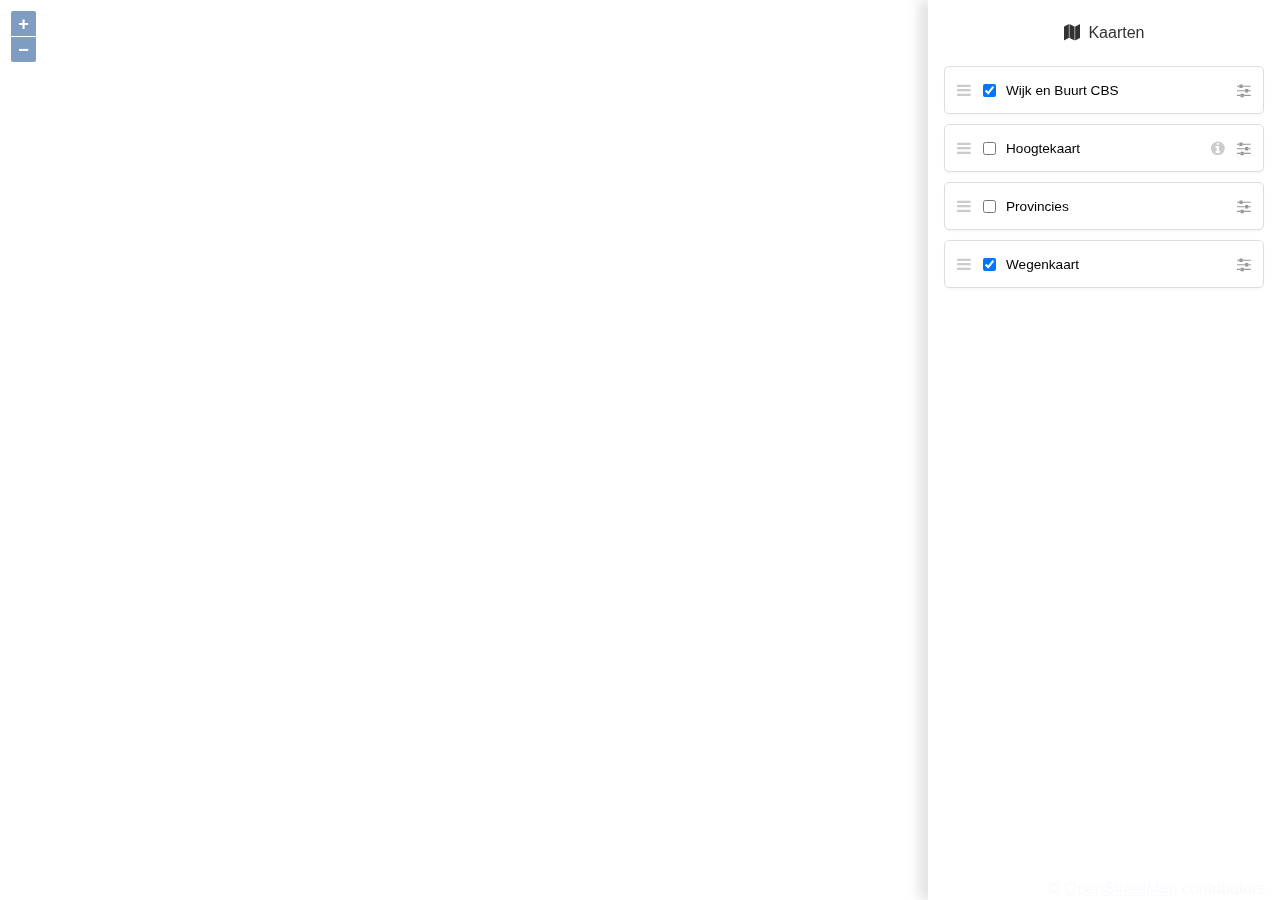
<file: index.html>
<!doctype html>
<html>
	<head>

		<link rel="stylesheet" type="text/css" href="css/ol.css" />
		<link rel="stylesheet" type="text/css" href="css/font-awesome.css" />
		<link rel="stylesheet" type="text/css" href="css/viewer.css" />

		<script type="text/javascript" src="./js/ol.js"></script>
		<script type="text/javascript" src="./js/jquery.js"></script>
		<script type="text/javascript" src="./js/jquery.ui.js"></script>
		<script type="text/javascript" src="./js/viewer.js"></script>

	</head>
	<body>

		<div class="map"></div>

		<img class="legend" />

		<div class="popup-info">
			<div class="content">
				TEST
			</div>
			<div class="close">
				<i class="fa fa-times" aria-hidden="true"></i>
			</div>
		</div>

		<div class="sidebar">

			<div class="section layers">
				<div class="title"><i class="fa fa-map"></i> &nbsp;Kaarten</div>
				<div class="content">

					<ul class="layers">
					</ul>

				</div>
			</div>

		</div>

	</body>
</html>
</file>
<file: css/ol.css>
.ol-box{box-sizing:border-box;border-radius:2px;border:2px solid #00f}.ol-mouse-position{top:8px;right:8px;position:absolute}.ol-scale-line{background:rgba(0,60,136,.3);border-radius:4px;bottom:8px;left:8px;padding:2px;position:absolute}.ol-scale-line-inner{border:1px solid #eee;border-top:none;color:#eee;font-size:10px;text-align:center;margin:1px;will-change:contents,width;transition:all .25s}.ol-scale-bar{position:absolute;bottom:8px;left:8px}.ol-scale-step-marker{width:1px;height:15px;background-color:#000;float:right;z-Index:10}.ol-scale-step-text{position:absolute;bottom:-5px;font-size:12px;z-Index:11;color:#000;text-shadow:-2px 0 #fff,0 2px #fff,2px 0 #fff,0 -2px #fff}.ol-scale-text{position:absolute;font-size:14px;text-align:center;bottom:25px;color:#000;text-shadow:-2px 0 #fff,0 2px #fff,2px 0 #fff,0 -2px #fff}.ol-scale-singlebar{position:relative;height:10px;z-Index:9;box-sizing:border-box;border:1px solid #000}.ol-unsupported{display:none}.ol-unselectable,.ol-viewport{-webkit-touch-callout:none;-webkit-user-select:none;-moz-user-select:none;-ms-user-select:none;user-select:none;-webkit-tap-highlight-color:transparent}.ol-selectable{-webkit-touch-callout:default;-webkit-user-select:text;-moz-user-select:text;-ms-user-select:text;user-select:text}.ol-grabbing{cursor:-webkit-grabbing;cursor:-moz-grabbing;cursor:grabbing}.ol-grab{cursor:move;cursor:-webkit-grab;cursor:-moz-grab;cursor:grab}.ol-control{position:absolute;background-color:rgba(255,255,255,.4);border-radius:4px;padding:2px}.ol-control:hover{background-color:rgba(255,255,255,.6)}.ol-zoom{top:.5em;left:.5em}.ol-rotate{top:.5em;right:.5em;transition:opacity .25s linear,visibility 0s linear}.ol-rotate.ol-hidden{opacity:0;visibility:hidden;transition:opacity .25s linear,visibility 0s linear .25s}.ol-zoom-extent{top:4.643em;left:.5em}.ol-full-screen{right:.5em;top:.5em}.ol-control button{display:block;margin:1px;padding:0;color:#fff;font-size:1.14em;font-weight:700;text-decoration:none;text-align:center;height:1.375em;width:1.375em;line-height:.4em;background-color:rgba(0,60,136,.5);border:none;border-radius:2px}.ol-control button::-moz-focus-inner{border:none;padding:0}.ol-zoom-extent button{line-height:1.4em}.ol-compass{display:block;font-weight:400;font-size:1.2em;will-change:transform}.ol-touch .ol-control button{font-size:1.5em}.ol-touch .ol-zoom-extent{top:5.5em}.ol-control button:focus,.ol-control button:hover{text-decoration:none;background-color:rgba(0,60,136,.7)}.ol-zoom .ol-zoom-in{border-radius:2px 2px 0 0}.ol-zoom .ol-zoom-out{border-radius:0 0 2px 2px}.ol-attribution{text-align:right;bottom:.5em;right:.5em;max-width:calc(100% - 1.3em)}.ol-attribution ul{margin:0;padding:0 .5em;color:#000;text-shadow:0 0 2px #fff}.ol-attribution li{display:inline;list-style:none}.ol-attribution li:not(:last-child):after{content:" "}.ol-attribution img{max-height:2em;max-width:inherit;vertical-align:middle}.ol-attribution button,.ol-attribution ul{display:inline-block}.ol-attribution.ol-collapsed ul{display:none}.ol-attribution:not(.ol-collapsed){background:rgba(255,255,255,.8)}.ol-attribution.ol-uncollapsible{bottom:0;right:0;border-radius:4px 0 0}.ol-attribution.ol-uncollapsible img{margin-top:-.2em;max-height:1.6em}.ol-attribution.ol-uncollapsible button{display:none}.ol-zoomslider{top:4.5em;left:.5em;height:200px}.ol-zoomslider button{position:relative;height:10px}.ol-touch .ol-zoomslider{top:5.5em}.ol-overviewmap{left:.5em;bottom:.5em}.ol-overviewmap.ol-uncollapsible{bottom:0;left:0;border-radius:0 4px 0 0}.ol-overviewmap .ol-overviewmap-map,.ol-overviewmap button{display:inline-block}.ol-overviewmap .ol-overviewmap-map{border:1px solid #7b98bc;height:150px;margin:2px;width:150px}.ol-overviewmap:not(.ol-collapsed) button{bottom:1px;left:2px;position:absolute}.ol-overviewmap.ol-collapsed .ol-overviewmap-map,.ol-overviewmap.ol-uncollapsible button{display:none}.ol-overviewmap:not(.ol-collapsed){background:rgba(255,255,255,.8)}.ol-overviewmap-box{border:2px dotted rgba(0,60,136,.7)}.ol-overviewmap .ol-overviewmap-box:hover{cursor:move}
/*# sourceMappingURL=ol.css.map */
</file>
<file: css/viewer.css>
* {
	margin: 0;
	padding: 0;
	-webkit-user-select: none;
}

html,
body {
	height: 100%;
	font-family: Helvetica, sans-serif;
}

.map {
	position: absolute;
	z-index: 0;
	top: 0;
	left: 0;
	right: 0;
	bottom: 0;
}

.sidebar {
	position: absolute;
	z-index: 1;
	top: 0;
	right: 0;
	bottom: 0;
	min-width: 300px;
	width: 25%;
	background: rgba(255,255,255,0.975);
	box-shadow: -10px 0 10px rgba(0,0,0,0.1);
	padding: 1em;
}
	.sidebar .section {

	}
		.sidebar .section .title {
			padding: 0.5em 0;
			text-align: center;
			color: #333;
			font-weight: 300;
		}
		.sidebar .section .content {
			padding: 1em 0;
		}


	.sidebar .section.layers {
		position: relative;
	}
		.sidebar .section.layers ul.layers {
			list-style: none;
		}
			.sidebar .section.layers ul.layers li.layer {
				position: relative;
				border: 1px solid #ddd;
				border-radius: 5px;
				padding: 0.5em;
				margin-bottom: 10px;

				background: white;
				box-shadow: 0 2px 2px rgba(0,0,0,0.03);

				height: 30px;
				transition: height 0.3s;
			}
			.sidebar .section.layers ul.layers li.ui-sortable-placeholder {
				visibility: visible;
				height: 30px;
				background: red;
			}
			.sidebar .section.layers ul.layers li.expanded {
				height: 60px;
			}
				.sidebar .section.layers ul.layers li .summary {
					display: flex;
					flex-direction: row;
					align-items: center;
					height: 30px;
					padding: 0 0.25em;
				}
					.sidebar .section.layers ul.layers li input[type="checkbox"] {
						margin-right: 0.75em;
						flex-shrink: 0;
					}
					.sidebar .section.layers ul.layers li .name {
						font-size: 0.85em;
						flex-grow: 1;
					}
					.sidebar .section.layers ul.layers li input[type="checkbox"],
					.sidebar .section.layers ul.layers li .name {
						cursor: pointer;
					}
					.sidebar .section.layers ul.layers li .handle {
						color: #ccc;
						cursor: move;
						margin-right: 0.75em;
					}
					.sidebar .section.layers ul.layers li .info {
						color: #ccc;
						cursor: pointer;
						margin-right: 0.75em;
					}
					.sidebar .section.layers ul.layers li .slider {
						color: #999;
						cursor: pointer;
					}
					.sidebar .section.layers ul.layers li .handle,
					.sidebar .section.layers ul.layers li .info,
					.sidebar .section.layers ul.layers li .slider {
						transition: all 0.2s;
					}
					.sidebar .section.layers ul.layers li .handle:hover,
					.sidebar .section.layers ul.layers li .slider:hover,
					.sidebar .section.layers ul.layers li .info:hover,
					.sidebar .section.layers ul.layers li.expanded .slider {
						color: #333;
					}
					.sidebar .section.layers ul.layers li input[type="range"] {
						width: 100%;
					}
				.sidebar .section.layers ul.layers li .options {
					padding: 0.5em;
					opacity: 0;
					visibility: hidden;
					transition: all 0.3s;
				}
				.sidebar .section.layers ul.layers li.expanded .options {
					opacity: 1;
					visibility: visible;
				}

.legend {
	position: absolute;
	z-index: 2;
	left: 1em;
	bottom: 1em;
	max-width: 25%;
	max-height: 25%;
	min-width: 100px;
	min-height: 100px;
	box-shadow: 0 2px 5px rgba(0,0,0,0.05);

	visibility: hidden;
	opacity: 0;
	transform: scale(0.95);
	transform-origin: bottom left;
	transition: all 0.3s;
}
.legend.visible {
	visibility: visible;
	opacity: 1;
	transform: scale(1.0);
}

.popup-info {
	position: absolute;
	z-index: 5;
	left: 0;
	right: 0;
	top: 0;
	bottom: 0;
	background: rgba(0,0,0,0.75);

	opacity: 0;
	visibility: hidden;

	transition: all 0.3s;
}
.popup-info.visible {
	opacity: 1;
	visibility: visible;
}
	.popup-info .content {
		position: absolute;
		z-index: 6;
		background: white;
		border-radius: 5px;
		left: 10%;
		top: 10%;
		bottom: 10%;
		right: 10%;
		box-shadow: 0 20px 20px rgba(0,0,0,0.1);
		padding: 1.5em;
	}
		.popup-info .content h1 {
			font-weight: 400;
			margin-bottom: 0.4em;
		}
	.popup-info .close {
		position: absolute;
		z-index: 6;
		top: 10%;
		right: 10%;
		width: 1.6em;
		height: 1.6em;
		line-height: 1.7em;
		margin-top: -0.8em;
		margin-right: -0.8em;
		color: white;
		background: black;
		border: 2px solid white;
		border-radius: 100%;
		text-align: center;
		cursor: pointer;
		box-shadow: 0 2px 2px rgba(0,0,0,0.1);
	}
</file>
